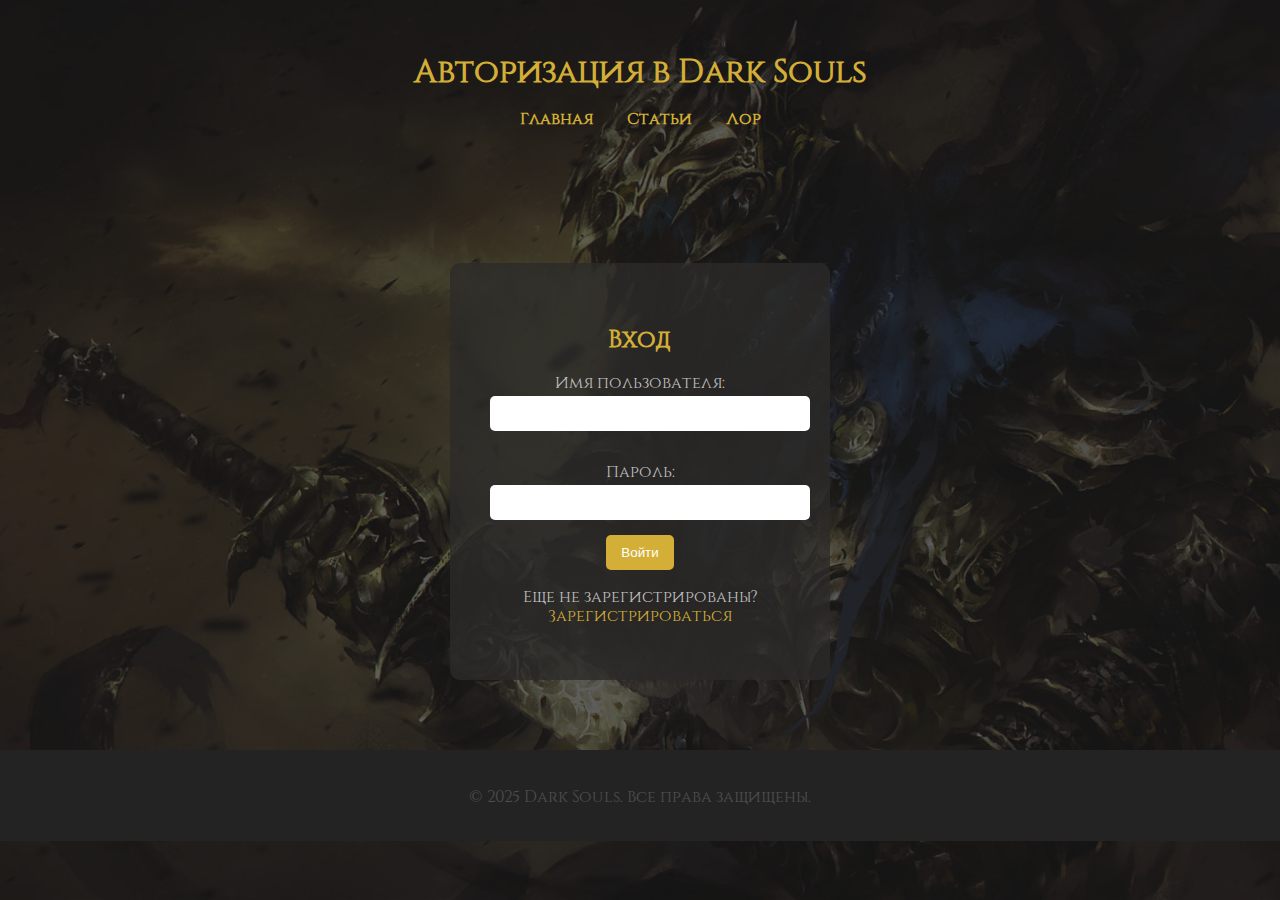
<file: Dark Souls/authorization.html>
<!DOCTYPE html>  
<html lang="ru">  
<head>  
    <meta charset="UTF-8">  
    <meta name="viewport" content="width=device-width, initial-scale=1.0">  
    <title>Авторизация - Dark Souls</title>  
    <link href="https://fonts.googleapis.com/css2?family=Cinzel:wght@400;700&display=swap" rel="stylesheet">  
    <link rel="stylesheet" href="CSS/styles.css">
    <link rel="stylesheet" href="CSS/login.css"> 
    <script type="module" src="js/login.js"></script>

</head>  
<body>  
    <header>  
        <h1>Авторизация в Dark Souls</h1>  
        <nav>  
            <ul>  
                <li><a href="index.html">Главная</a></li>  
                <li><a href="#Articles">Статьи</a></li>  
                <li><a href="#lore">Лор</a>
                    <ul class="dropdown">
                        <li><a href="#">Dark Souls 1</a></li>
                        <li><a href="#">Dark Souls 2</a></li>
                    </ul>
                </li>  
            </ul>  
        </nav>  
    </header>  
    <main>  
        <section class="login-form">  
            <h2>Вход</h2>  
            <form id="loginForm" method="POST">  
                <label for="username">Имя пользователя:</label>  
                <input type="text" id="username" name="username" required>  

                <label for="password">Пароль:</label>  
                <input type="password" id="password" name="password" required>  

                <button type="submit">Войти</button>  
            </form>  
            <p>Еще не зарегистрированы? <a href="register.html">Зарегистрироваться</a></p>  
        </section>  
    </main>  
    <footer>  
        <p>© 2025 Dark Souls. Все права защищены.</p>  
    </footer>  
</body>  
</html>
</file>
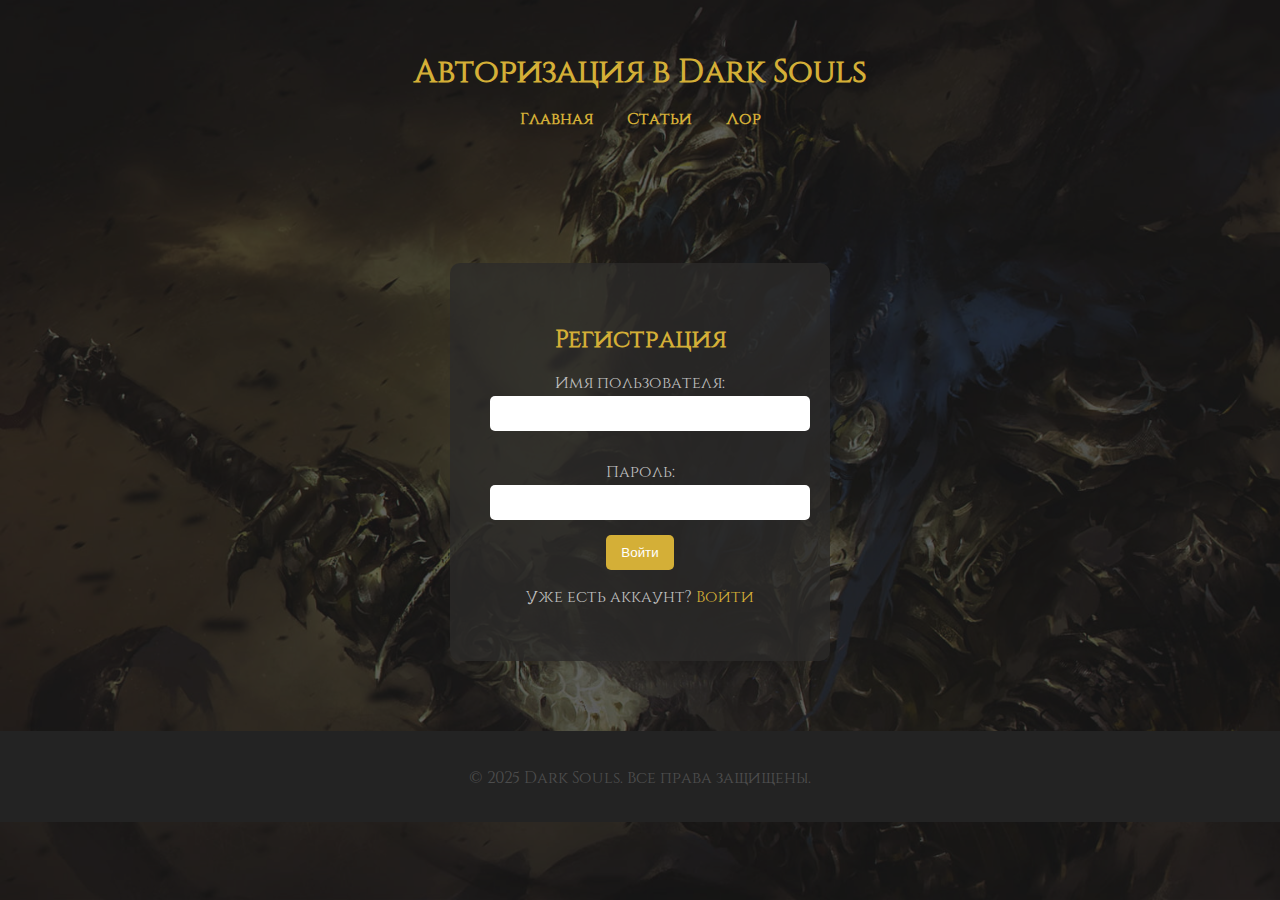
<file: Dark Souls/register.html>
<!DOCTYPE html>  
<html lang="ru">  
<head>  
    <meta charset="UTF-8">  
    <meta name="viewport" content="width=device-width, initial-scale=1.0">  
    <title>Авторизация - Dark Souls</title>  
    <link href="https://fonts.googleapis.com/css2?family=Cinzel:wght@400;700&display=swap" rel="stylesheet">  
    <link rel="stylesheet" href="CSS/styles.css">
    <link rel="stylesheet" href="CSS/login.css"> 
    <script type="module" src="js/register.js"></script>

</head>  
<body>  
    <header>  
        <h1>Авторизация в Dark Souls</h1>  
        <nav>  
            <ul>  
                <li><a href="index.html">Главная</a></li>  
                <li><a href="#Articles">Статьи</a></li>  
                <li><a href="#lore">Лор</a>
                    <ul class="dropdown">
                        <li><a href="#">Dark Souls 1</a></li>
                        <li><a href="#">Dark Souls 2</a></li>
                    </ul>
                </li>  
            </ul>  
        </nav>  
    </header>  
    <main>  
        <section class="login-form">  
            <h2>Регистрация</h2>  
            <form id="loginForm" method="POST">  
                <label for="username">Имя пользователя:</label>  
                <input type="text" id="username" name="username" required>  

                <label for="password">Пароль:</label>  
                <input type="password" id="password" name="password" required>  

                <button type="submit">Войти</button>  
            </form>  
            <p>Уже есть аккаунт? <a href="authorization.html">Войти</a></p>  
        </section>  
    </main>  
    <footer>  
        <p>© 2025 Dark Souls. Все права защищены.</p>  
    </footer>  
</body>  
</html>
</file>
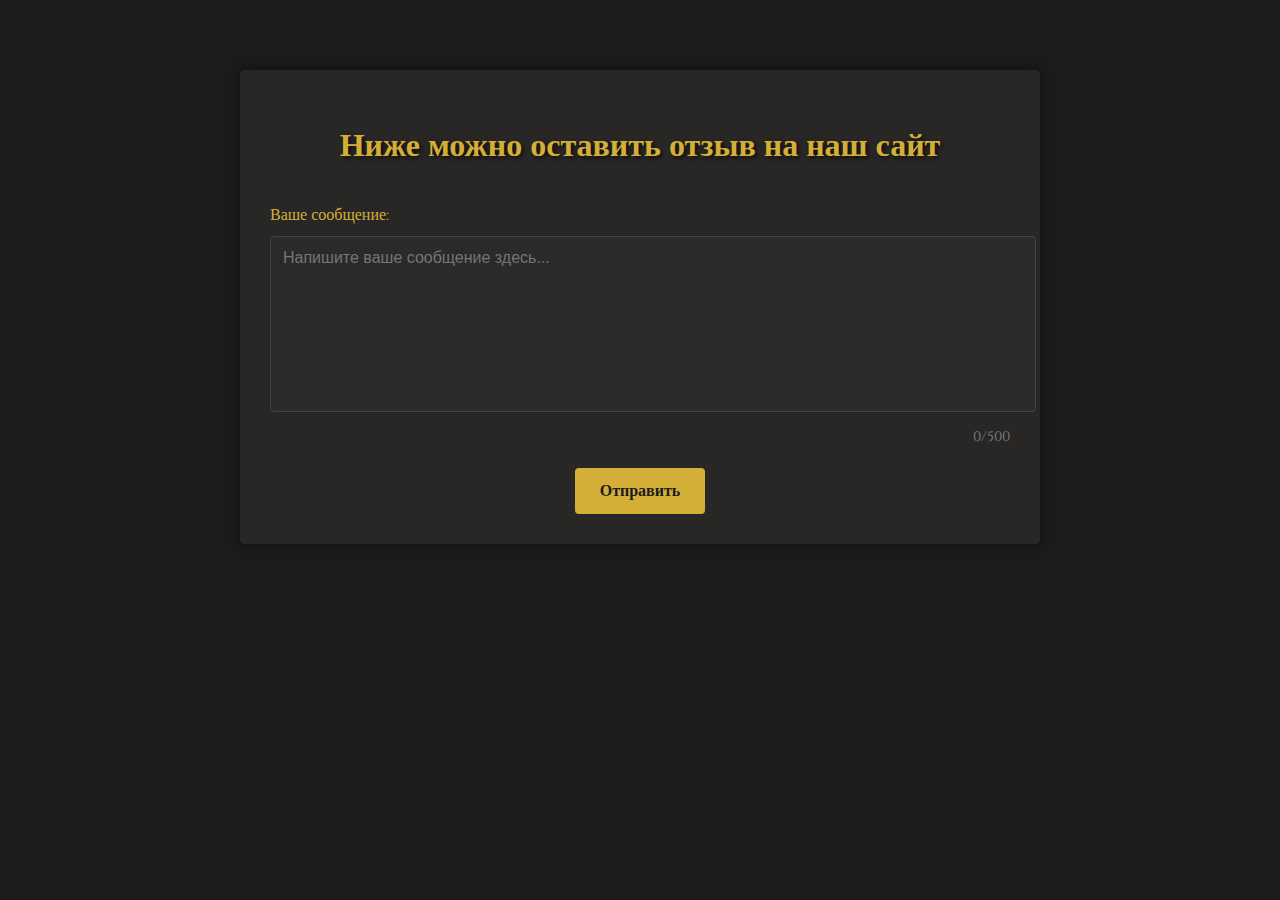
<file: Dark Souls/support.html>
<!DOCTYPE html>
<html lang="ru">
<head>
    <meta charset="UTF-8">
    <meta name="viewport" content="width=device-width, initial-scale=1.0">
    <title>Отзыв сайта Dark Souls</title>
    <link href="https://fonts.googleapis.com/css2?family=Cinzel:wght@400;700&display=swap" rel="stylesheet">
    <link rel="stylesheet" href="CSS/support.css">
</head>
<body>
    <div class="container">
        <h1>Ниже можно оставить отзыв на наш сайт</h1>
        
        <form class="form-group">
            <label for="message">Ваше сообщение:</label>
            <textarea id="message" rows="7" cols="50" placeholder="Напишите ваше сообщение здесь..."></textarea>
            <div class="char-count"><span id="charCount">0</span>/500</div>
            
        </form>
        
        <button id="submitBtn">Отправить</button>
        
        <div id="result">
            <h3>Ваше обработанное сообщение:</h3>
            <p id="processedText"></p>
        </div>
    </div>

    <script src="js/support.js"></script>
</body>
</html>
</file>
<file: Dark Souls/CSS/styles.css>
html, body {  
    height: 100%; 
    margin: 0;
    box-sizing: border-box;  
    font-family: 'Dark', serif;  
}  

@font-face {
    font-family: 'Dark';
    src: url(../fonts/cinzel_regular.ttf);
}
body {  
    background-image: url('../images/Artorias.gif'); 
    background-size: cover;   
    background-position: center;  
    position: relative;  
    
}  

/* Наложение затемненного фона */  
body::after {  
    content: "";  
    position: absolute;  
    top: 0;  
    left: 0;  
    right: 0;  
    bottom: 0;  
    background-color: rgba(28, 28, 28, 0.7);   
    z-index: 1; 
}  

header {  
    text-align: center;  
    padding: 50px;  
    z-index: 2; 
    position: relative; 
}  
h1 {  
    color: #D4AF37; 
    margin: 0;  
}  

nav {  
    margin-top: 20px;  
}  

nav ul {  
    list-style-type: none;  
    padding: 0;  
}  

nav li {  
    position: relative;
    display: inline;  
    margin: 0 15px;  
}  

nav a {  
    color: #D4AF37;   
    text-decoration: none;  
    font-weight: bold;  
}  

nav a:hover {  
    color: #BF0000;  
}  

main {  
    padding: 20px;  
    z-index: 2; 
    position: relative; 
}  

h2 {  
    color: #D4AF37; 
}  

.prolog{  
    background-color: rgba(44, 42, 41, 0.8); 
    padding: 40px;  
    margin: 20px 0;  
    border-radius: 5px; 
    color: #C0C0C0;  
    text-align: center;
    line-height: 200%;
} 


footer {  
    text-align: center;  
    padding: 20px;  
    background-color: #333; 
    color: #C0C0C0; 
}

.dropdown{
    display: none;
}

nav li:hover .dropdown{
    display: block;
    position: absolute;
    padding: 5px;
    width: 200px;
    left: 50%;
    transform: translateX(-50%);

}

.dropdown li{
    display: block;
    margin-bottom: 10px;
}

/* Стили для даты и времени */
.datetime-container {
    margin-top: 15px;
    color: #D4AF37;
    font-size: 0.9em;
    text-align: center;
    line-height: 1.4;
}
</file>
<file: Dark Souls/CSS/login.css>
body {  
    background-image: url('../images/Artorias3.jpg');
    background-size: cover;  
    background-position: center;  
    position: relative;  
}  

body::after {  
    content: "";  
    position: absolute;  
    top: 0;  
    left: 0;  
    right: 0;  
    bottom: 0;  
    background-color: rgba(28, 28, 28, 0.7); 
    z-index: 1;  
}  

.login-form {  
    background-color: rgba(44, 42, 41, 0.8);   
    padding: 40px;  
    margin: 50px auto;  
    border-radius: 10px;  
    color: #C0C0C0;   
    width: 300px;  
    text-align: center;   
    position: relative;  
    z-index: 2;  
}  

h2 {  
    color: #D4AF37;  
}  

label {  
    display: block;   
    margin: 15px 0 5px;   
}  

input {  
    width: 100%;  
    padding: 10px;  
    border: none;  
    border-radius: 5px;  
    margin-bottom: 15px;  
}  

button {  
    background-color: #D4AF37;   
    color: #fff;  
    border: none;  
    padding: 10px 15px;  
    border-radius: 5px;  
    cursor: pointer;  
}  

button:hover {  
    background-color: #BF0000;   
}  

a {  
    color: #D4AF37;  
    text-decoration: none;  
}  

a:hover {  
    color: #BF0000;  
}
</file>
<file: Dark Souls/CSS/support.css>
body {
    font-family: 'Cinzel', serif;
    background-color: #1c1c1c;
    color: #C0C0C0;
    padding: 20px;
    max-width: 800px;
    margin: 0 auto;
    line-height: 1.6;
}

.container {
    background-color: rgba(44, 42, 41, 0.8);
    padding: 30px;
    border-radius: 5px;
    margin-top: 50px;
    box-shadow: 0 0 15px rgba(0, 0, 0, 0.5);
}

h1 {
    color: #D4AF37;
    text-align: center;
    margin-bottom: 30px;
    text-shadow: 2px 2px 4px rgba(0, 0, 0, 0.7);
}

.form-group {
    margin-bottom: 20px;
}

label {
    display: block;
    margin-bottom: 8px;
    color: #D4AF37;
}

textarea {
    width: 100%;
    padding: 12px;
    border: 1px solid #444;
    border-radius: 4px;
    background-color: #2a2a2a;
    color: #E0E0E0;
    font-size: 16px;
    resize: none;
    font-family: Arial, sans-serif;
    min-height: 150px;
}

button {
    background-color: #D4AF37;
    color: #1c1c1c;
    border: none;
    padding: 12px 25px;
    font-size: 16px;
    border-radius: 4px;
    cursor: pointer;
    font-weight: bold;
    transition: background-color 0.3s;
    display: block;
    margin: 0 auto;
    font-family: 'Cinzel', serif;
}

button:hover {
    background-color: #BF0000;
    color: #fff;
}

#result {
    margin-top: 30px;
    padding: 20px;
    background-color: rgba(68, 68, 68, 0.5);
    border-radius: 4px;
    display: none;
}

#result h3 {
    color: #D4AF37;
    margin-top: 0;
}

.char-count {
    text-align: right;
    font-size: 14px;
    color: #888;
    margin-top: 5px;
}
</file>
